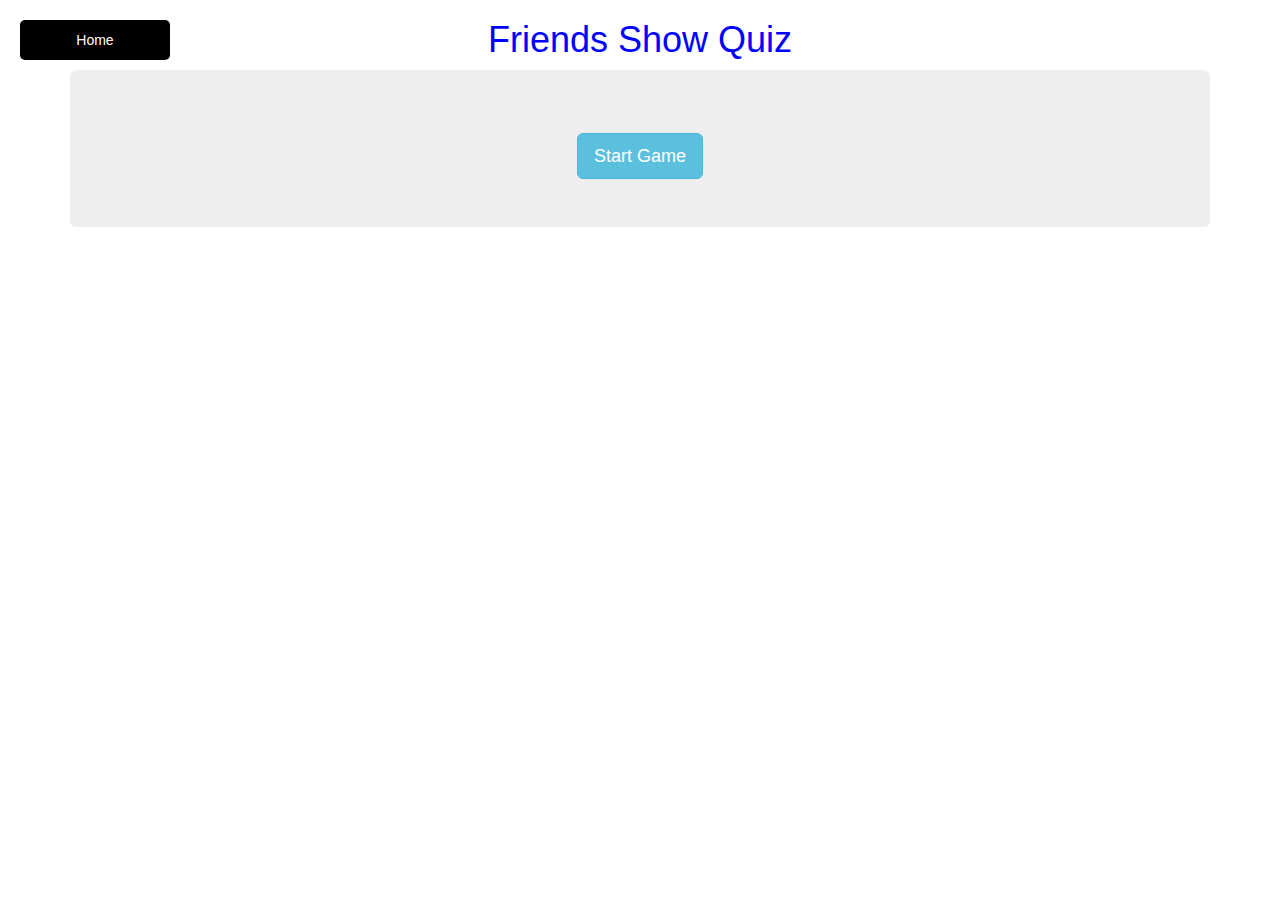
<file: Friends.html>
<!DOCTYPE html>
<html lang="en">
  <head>
    <meta charset="utf-8">
    <meta http-equiv="X-UA-Compatible" content="IE=edge">
    <meta name="viewport" content="width=device-width, initial-scale=1">
    <meta name="description" content="">
    <meta name="author" content="">

    <title>Trivia Game</title>

    <!-- Bootstrap core CSS -->
    <link rel="stylesheet" href="https://maxcdn.bootstrapcdn.com/bootstrap/3.3.7/css/bootstrap.min.css" integrity="sha384-BVYiiSIFeK1dGmJRAkycuHAHRg32OmUcww7on3RYdg4Va+PmSTsz/K68vbdEjh4u" crossorigin="anonymous">

    <link rel="stylesheet" href="friendsStyle.css">

    <link rel="icon" type="image/gif" href="./assets/images/IMG_3456.jpg"/>
  </head>
  <body>

   
    <div class="container">
      <div class="header text-center clearfix">
        <h1 class="text-muted">Friends Show Quiz</h1>
      </div>
      <a href="home.html">
        <button id="home-button">Home</button>
    </a>
      <div class="jumbotron jumbotron-fluid">
        <div class="container">
        <div id="game">
          <p id="remaining-time" class="lead">Remaining Time: <span id="timer"></span></p>
          <p id="question" class="lead"></p>
        </div>
        <div id="results">
        </div>
      </div>

      <div class="row">
        <div id="choices" class="text-center">
          <button id="start" class="btn btn-info btn-lg">Start Game</button>
          <div id="options">
            
          </div>
          
        </div>
      </div>

    </div> <!-- /container -->

    <script src="https://ajax.googleapis.com/ajax/libs/jquery/3.2.1/jquery.min.js"></script>
    <!-- Bootstrap CDN -->
    <script src="https://maxcdn.bootstrapcdn.com/bootstrap/3.3.7/js/bootstrap.min.js" integrity="sha384-Tc5IQib027qvyjSMfHjOMaLkfuWVxZxUPnCJA7l2mCWNIpG9mGCD8wGNIcPD7Txa" crossorigin="anonymous"></script>
    <script src="friendsJava.js"></script>  


  </body>
</html>
</file>
<file: friendsStyle.css>
body{
	text-align: center;
}

.text-muted{
	color: blue;
}
.last-seconds{
  color: red;
}
.option{
  margin: 15px;
}

#home-button {
  position: absolute;
  width: 150px;
  top: 20px;
  left: 20px;
  background-color: black;
  color: white;
  border: none;
  border-radius: 5px;
  padding: 10px 20px;
  text-decoration: none;
  cursor: pointer;
}
</file>
